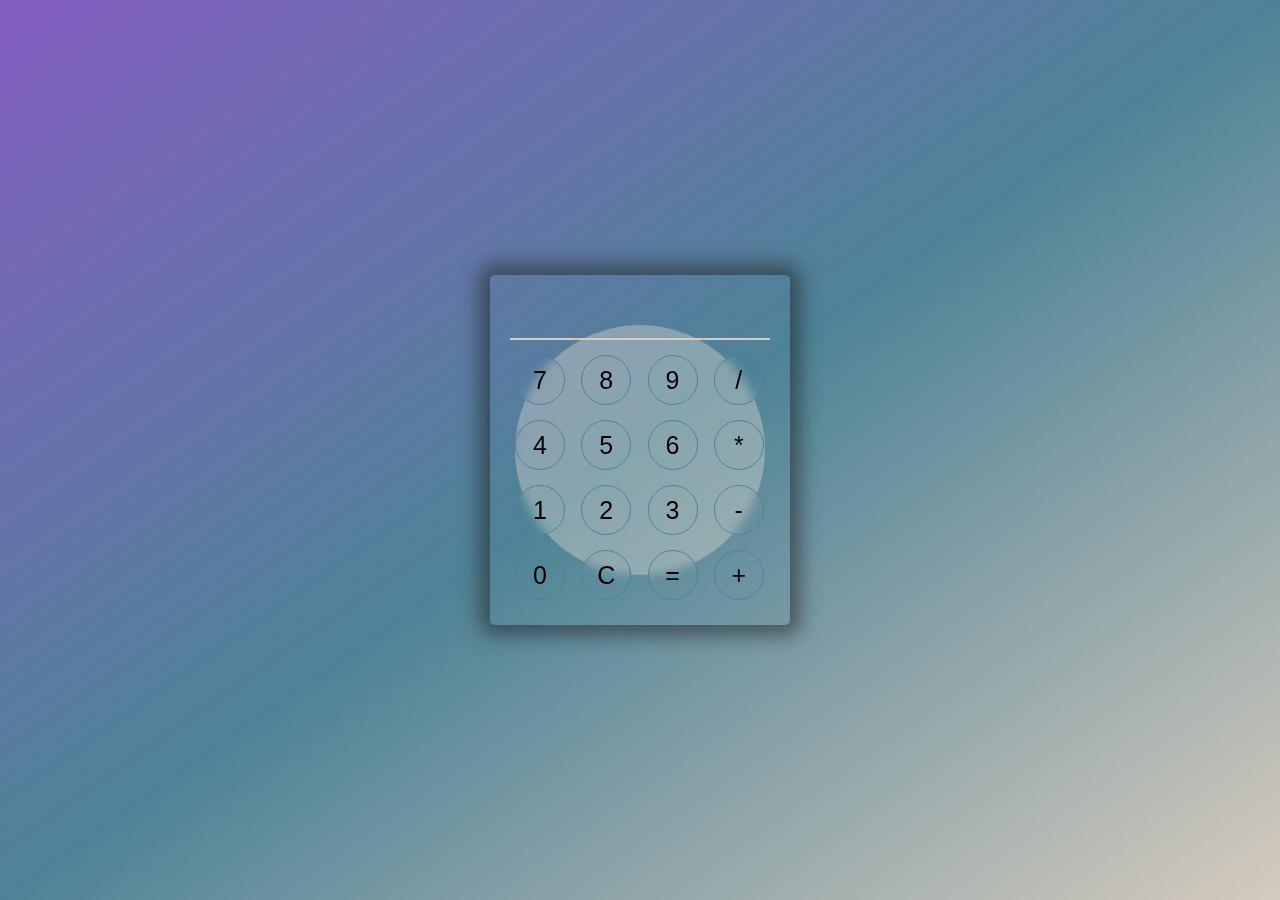
<file: JS Calculator/index.html>
<!DOCTYPE html>
<html lang="en">
<head>
    <meta charset="UTF-8">
    <meta name="viewport" content="width=device-width, initial-scale=1.0">
    <title>Calculator</title>
    <link rel="stylesheet" href="styles.css">
</head>
<body>
    <section>
        <div class="circle1"></div>
        <div class="circle2"></div>
        <div class="calculator">
            <input type="text" id="display" readonly>
            <div class="buttons">
                <button onclick="appendToDisplay('7')">7</button>
                <button onclick="appendToDisplay('8')">8</button>
                <button onclick="appendToDisplay('9')">9</button>
                <button onclick="appendToDisplay('/')">/</button>
                <button onclick="appendToDisplay('4')">4</button>
                <button onclick="appendToDisplay('5')">5</button>
                <button onclick="appendToDisplay('6')">6</button>
                <button onclick="appendToDisplay('*')">*</button>
                <button onclick="appendToDisplay('1')">1</button>
                <button onclick="appendToDisplay('2')">2</button>
                <button onclick="appendToDisplay('3')">3</button>
                <button onclick="appendToDisplay('-')">-</button>
                <button onclick="appendToDisplay('0')">0</button>
                <!-- <button onclick="appendToDisplay('.')">.</button> -->
                <button onclick="clearDisplay()">C</button>
                <button onclick="calculate()">=</button>
                <button onclick="appendToDisplay('+')">+</button>
            </div>
        </div>
    </section>
    <script src="script.js"></script>
</body>
</html>
</file>
<file: JS Calculator/styles.css>
* {
  margin: 0;
  padding: 0;
  box-sizing: border-box;
}

section {
  height: 100vh;
  display: flex;
  justify-content: center;
  align-items: center;
  background-image: linear-gradient(to bottom right, #845ec2, #4e8397, #d5cabd);
}
.calculator {
  width: 300px;
  margin: auto;
  padding: 20px;
  box-shadow: 0px 0px 20px 10px #1c1c1c88;
  border-radius: 5px;
  background-color: transparent;
  z-index: 99;
}
.circle1 {
  background-color: #f0f8ff44;

  border-radius: 50%;
  position: absolute;
  animation: move 10s infinite;
  animation-direction: alternate;
  transition: 2s ease;
}
.circle2 {
  background-color: #faebd755;
  width: 250px;
  height: 250px;
  border-radius: 50%;
  position: absolute;
  animation: move2 10s infinite;
  animation-direction: alternate;
  transition: 2s ease;
}
@keyframes move {
  from {
    transform: translate(0, 0);
    
  }
  to {
    width: 50px;
    height: 50px;
    transform: translate(-300px, -200px);
  }
}
@keyframes move2 {
  from {
    width: 50px;
    height: 50px;
    transform: translate(-100, -100);
  }
  to {
    width: 250px;
    height: 250px;
    transform: translate(300px, 200px);
  }
}
#display {
  width: 100%;
  height: 5vh;
  font-size: 25px;
  background-color: transparent;
  border: none;
  border-bottom: 2px solid #d5cabd;
  padding: 5px;
  font-weight: 600;
}
.buttons {
  margin-top: 10px;
  display: grid;
  grid-template-columns: repeat(4, 1fr);
  grid-gap: 5px;
}

button {
  width: 50px;
  height: 50px;
  font-size: 25px;
  background-color: transparent;
  border-radius: 50%;
  border: none;
  padding: 10px;
  margin: 5px;
  backdrop-filter: blur(5px);
  border: 1px solid #4e8397;
}
button:hover {
  background-color: #1c1c1c66;
  backdrop-filter: blur(5px);
  color: #d5cabd;
}
</file>
